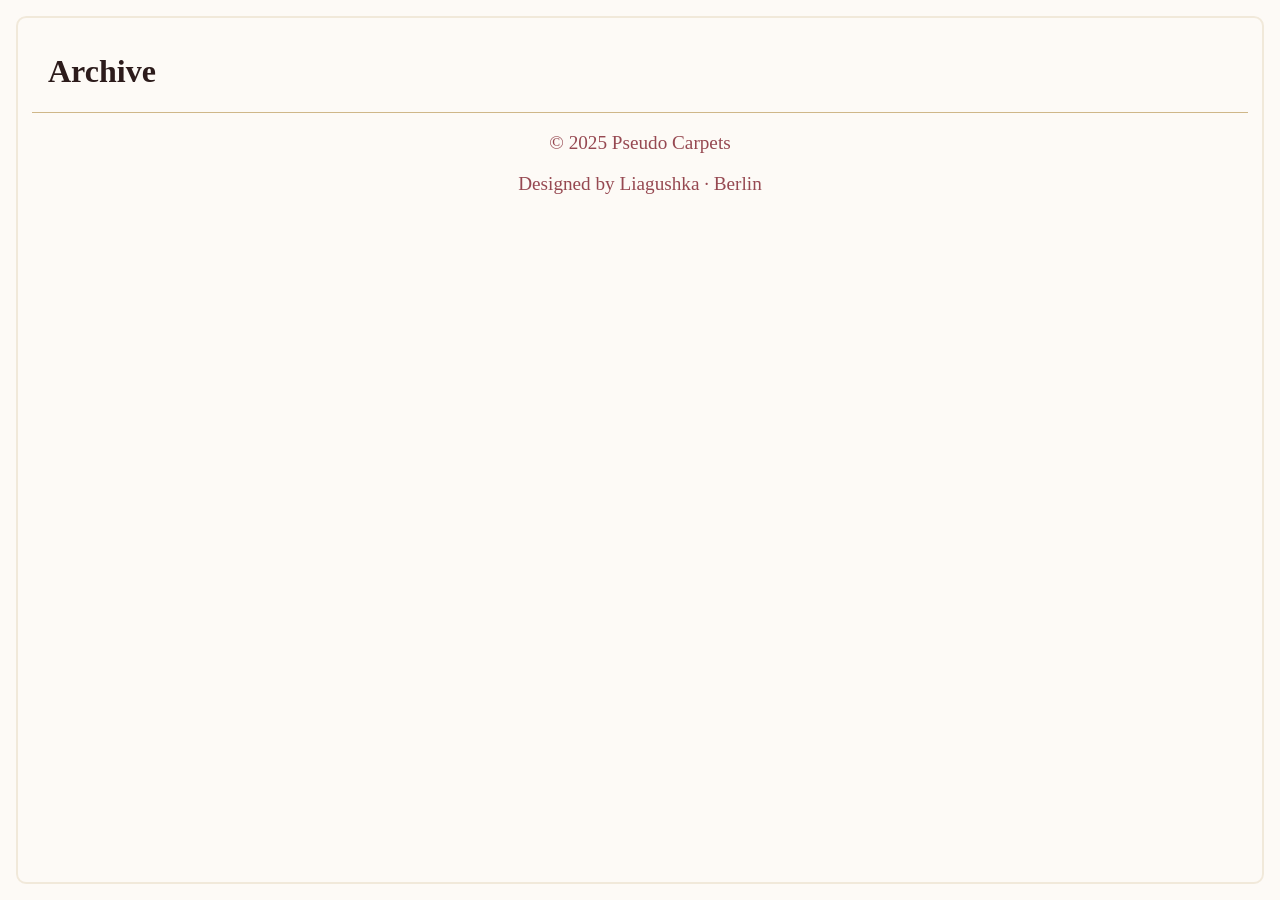
<file: categories/index.html>
<!DOCTYPE html>
<html lang="en" >
  
<link href="https://fonts.googleapis.com/css2?family=Yeseva+One&family=Lora&display=swap" rel="stylesheet">

<link rel="stylesheet" href="/css/custom.css">

  <body>
    <div class="nav-drop">
  <div class="nav-body">
    <div class="nav-close"></div>
    
  </div>
</div>

    <main>
      <div class="archive wrap mt">
  <h1 class="archive_title">Archive</h1>
  </div>

  <div class="wrap">

  </div>
    </main>
    <footer class="footer wrap pale">
  <p>&copy; 2025 Pseudo Carpets</p>
  <p class="attribution upcase">Designed by Liagushka · Berlin</p>
</footer>



<script src="https://judegor.github.io/pseudo_carpets/js/index.min.bf84eebff3eb0c7efa74dbca0243e48a82c2d1d2f9501d15d3407d7a87f2c9c4b9a6da2f4581cc490da5004cfa0d0252f497ad134b6dd9eb822ed2667b672d7e.js"></script>

    <svg width="0" height="0" class="hidden">
  <symbol xmlns="http://www.w3.org/2000/svg" viewBox="0 0 699.428 699.428" id="copy">
    <path d="M502.714 0H240.428C194.178 0 153 42.425 153 87.429l-25.267.59c-46.228 0-84.019 41.834-84.019 86.838V612c0 45.004 41.179 87.428 87.429 87.428H459c46.249 0 87.428-42.424 87.428-87.428h21.857c46.25 0 87.429-42.424 87.429-87.428v-349.19L502.714 0zM459 655.715H131.143c-22.95 0-43.714-21.441-43.714-43.715V174.857c0-22.272 18.688-42.993 41.638-42.993l23.933-.721v393.429C153 569.576 194.178 612 240.428 612h262.286c0 22.273-20.765 43.715-43.714 43.715zm153-131.143c0 22.271-20.765 43.713-43.715 43.713H240.428c-22.95 0-43.714-21.441-43.714-43.713V87.429c0-22.272 20.764-43.714 43.714-43.714H459c-.351 50.337 0 87.975 0 87.975 0 45.419 40.872 86.882 87.428 86.882H612v306zm-65.572-349.715c-23.277 0-43.714-42.293-43.714-64.981V44.348L612 174.857h-65.572zm-43.714 131.537H306c-12.065 0-21.857 9.77-21.857 21.835 0 12.065 9.792 21.835 21.857 21.835h196.714c12.065 0 21.857-9.771 21.857-21.835 0-12.065-9.792-21.835-21.857-21.835zm0 109.176H306c-12.065 0-21.857 9.77-21.857 21.834 0 12.066 9.792 21.836 21.857 21.836h196.714c12.065 0 21.857-9.77 21.857-21.836 0-12.064-9.792-21.834-21.857-21.834z"></path>
  </symbol>
  <symbol viewBox="0 0 53 42" xmlns="http://www.w3.org/2000/svg" id="double-arrow">
    <path d="M.595 39.653a1.318 1.318 0 0 1 0-1.864L16.55 21.833a1.318 1.318 0 0 0 0-1.863L.595 4.014a1.318 1.318 0 0 1 0-1.863L2.125.62a1.318 1.318 0 0 1 1.864 0l19.35 19.349a1.318 1.318 0 0 1 0 1.863l-19.35 19.35a1.318 1.318 0 0 1-1.863 0zm29 0a1.318 1.318 0 0 1 0-1.864L45.55 21.833a1.318 1.318 0 0 0 0-1.863L29.595 4.014a1.318 1.318 0 0 1 0-1.863l1.53-1.53a1.318 1.318 0 0 1 1.864 0l19.35 19.349a1.318 1.318 0 0 1 0 1.863l-19.35 19.35a1.318 1.318 0 0 1-1.863 0z"></path>
  </symbol>
</svg>
  </body>
</html>
</file>
<file: css/custom.css>
@import url('https://fonts.googleapis.com/css2?family=Cormorant+Garamond:wght@400;500&family=Cormorant+Infant:ital@1&family=Montserrat:wght@500&family=Playfair+Display:ital,wght@0,500;0,600;1,500&display=swap');

:root {
  --main: #7c1c28;
  --bg: #fdfaf6;
  --accent: #c4a76f;
  --border: #a57e3a;
  --text: #2c1b1b;
  --card-bg: rgba(255, 255, 255, 0.95);
  --shadow: rgba(0, 0, 0, 0.1);
}

body {
  background: var(--bg);
  color: var(--text);
  font-family: 'Cormorant Garamond', serif;
  position: relative;
}

body::before, body::after 

body::before {
  top: 0;
  left: 0;
  transform: rotate(0deg);
}

body::after {
  bottom: 0;
  right: 0;
  transform: rotate(180deg);
}


a, .museum-nav a {
  color: var(--main);
  transition: color 0.3s;
}

a:hover, .museum-nav a:hover {
  color: var(--accent);
}


/* Container */
.wrap {
  max-width: var(--max-width);
  margin: 0 auto;
  padding: 0 1rem;
}

/* Decorative Frame */
body::after {
  content: "";
  position: fixed;
  top: 1rem;
  left: 1rem;
  right: 1rem;
  bottom: 1rem;
  border: 2px solid var(--accent);
  border-radius: 20px;
  pointer-events: none;
  opacity: 0.1;
  z-index: 0;
}

/* HEADER */
.museum-header {
  position: relative;
  background-color: var(--bg);
  overflow: hidden;
  border: 1px solid var(--accent);
  border-radius: 18px;
  padding: 4rem 2rem 3rem;
  z-index: 0; /* чтобы текст был выше */
}

.museum-header::before {
  content: "";
  position: absolute;
  top: 0;
  left: 0;
  width: 100%;
  height: 100%;
  background-image: url('/img/header-pattern.png');
  background-repeat: no-repeat;
  background-size: cover;
  background-position: center;
  opacity: 0.1;       /* можно чуть уменьшить до 0.04 */
  z-index: -1;         /* 💥 Ключевое: фон уходит под текст */
  pointer-events: none;
}

.museum-header-inner {
  max-width: var(--max-width);
  margin: 0 auto;
}

.museum-title {
  font-family: 'Playfair Display', serif;
  font-size: 3.4rem;
  color: var(--main);
  margin-bottom: 0.2rem;
}

.museum-subtitle {
  font-family: 'Cormorant Infant', serif;
  font-style: italic;
  font-size: 1.2rem;
  color: #9c7b30;  /* насыщенный золотой, вместо тусклого */
  font-weight: 600;
}

.museum-nav {
  margin-top: 1rem;
  display: flex;
  justify-content: center;
  gap: 2rem;
}

.museum-link {
  font-family: 'Montserrat', sans-serif;
  text-transform: uppercase;
  text-decoration: none;
  font-size: 0.9rem;
  color: var(--main);
  position: relative;
}

.museum-link::after {
  content: "";
  position: absolute;
  left: 0;
  bottom: -4px;
  width: 0%;
  height: 2px;
  background: var(--accent);
  transition: width 0.3s ease;
}

.museum-link:hover::after {
  width: 100%;
}

/* Overview Section */
.collection-note {
  background: var(--card-bg);
  border: 2px solid var(--border);
  border-radius: 18px;
  padding: 2rem 2.5rem;
  box-shadow: 0 6px 16px rgba(0,0,0,0.05);
  margin: 3rem auto;
}

.collection-label {
  font-family: 'Montserrat', sans-serif;
  font-weight: bold;
  text-transform: uppercase;
  font-size: 0.9rem;
  color: var(--border);
  margin-bottom: 1rem;
  display: inline-block;
  border-bottom: 1px dashed var(--accent);
}

.collection-note p {
  font-size: 1.05rem;
}

/* Exhibit Section */
.exhibit-title {
  font-family: 'Playfair Display', serif;
  font-size: 2.2rem;
  color: var(--main);
  text-align: center;
  margin-top: 4rem;
  margin-bottom: 2rem;
  position: relative;
}

.exhibit-title::after {
  content: "";
  display: block;
  width: 80px;
  height: 2px;
  background: var(--accent);
  margin: 1rem auto 0;
  border-radius: 1px;
}

.exhibit-highlight {
  background: #fffdf8;
  border: 2px solid var(--border);
  border-radius: 16px;
  box-shadow: 0 10px 24px rgba(0,0,0,0.05);
  padding: 2.5rem;
  display: flex;
  flex-wrap: wrap;
  gap: 2rem;
  align-items: center;
  justify-content: center;
  max-width: var(--max-width);
  margin: 0 auto 4rem;
}

.exhibit-highlight img {
  max-width: 380px;
  border-radius: 12px;
  box-shadow: 0 6px 14px rgba(0,0,0,0.05);
  object-fit: contain;
  width: 100%;
}

.exhibit-description {
  flex: 1 1 320px;
  max-width: 500px;
}

.exhibit-description h2 {
  font-family: 'Playfair Display', serif;
  color: var(--main);
  font-size: 1.5rem;
  margin-bottom: 0.5rem;
}

.exhibit-description p {
  font-family: 'Cormorant Garamond', serif;
  font-size: 1.05rem;
}



/* 🖼️ Изображение */
.card img {
  width: 100%;
  height: 260px;
  object-fit: cover;
  border-radius: 12px;
  margin-bottom: 1rem;
}

/* 🧾 Контент */
.card h2 {
  font-family: 'Playfair Display', serif;
  font-size: 1.6rem;
  color: var(--main);
  margin-bottom: 0.5rem;
}

.card-meta {
  font-size: 1rem;
  color: var(--border);
  margin-bottom: 0.5rem;
  font-family: 'Montserrat', sans-serif;
}

.card p {
  font-size: 1.1rem;
  line-height: 1.6;
  font-family: 'Cormorant Garamond', serif;
  flex-grow: 1;
}

/* 🔘 Кнопка */
.read-more-button {
  margin-top: 1rem;
  background: var(--main);
  color: white;
  padding: 0.6rem 1.2rem;
  font-size: 1rem;
  font-family: 'Montserrat', sans-serif;
  border: none;
  border-radius: 6px;
  cursor: pointer;
  transition: background 0.3s ease;
  align-self: flex-start;
}

.read-more-button:hover {
  background: #5c121c;
}

/* Footer */
.site-footer {
  background: #f6f1e7;
  text-align: center;
  padding: 3rem 2rem;
  margin-top: 5rem;
  border-top: 2px solid var(--accent);
}

.site-footer div {
  font-family: 'Cormorant Garamond', serif;
  font-size: 0.95rem;
  color: var(--border);
}
.card {
  opacity: 0;
  transform: translateY(20px);
  animation: fadeInUp 0.5s forwards;
}

@keyframes fadeInUp {
  to {
    opacity: 1;
    transform: translateY(0);
  }
}
.card::before {
  content: "";
  position: absolute;
  top: -8px;
  left: -8px;
  width: 100%;
  height: 100%;
  border-radius: 20px;
  border: 1px dashed var(--accent);
  opacity: 0.08;
  pointer-events: none;
}
.card {
  position: relative;
}
.museum-link {
  position: relative;
  display: inline-block;
  overflow: hidden;
}

.museum-link::after {
  content: "";
  position: absolute;
  left: 0;
  bottom: -2px;
  width: 0%;
  height: 2px;
  background: var(--accent);
  transition: width 0.4s ease;
}

.museum-link:hover::after {
  width: 100%;
}
body {
  background: radial-gradient(circle at 50% 20%, #fbf8f2, #f3eee6);
  background-attachment: fixed;
}
.page-title {
  font-family: 'Cormorant Garamond', serif;
  font-style: italic;
  font-weight: 600;
  font-size: 2.6rem;
  color: var(--main);
  letter-spacing: 0.05em;
  margin-bottom: 1.5rem;
  position: relative;
  text-align: center;
}

.page-title::after {
  content: "";
  display: block;
  width: 80px;
  height: 3px;
  background-color: var(--accent);
  border-radius: 2px;
  margin: 0.7rem auto 0;
  box-shadow: 0 0 10px var(--accent);
}
.nav-brand {
    pointer-events: none; /* отключает кликабельность ссылки */
    text-decoration: none !important; /* убирает подчёркивание */
    cursor: default; /* убирает курсор-ссылку */
    color: inherit; /* сохраняет исходный цвет текста */
}
.card {
  background: rgba(255,255,255,0.95);
  box-shadow: 0 8px 16px rgba(0,0,0,0.06);
  transition: transform 0.3s ease;
  border-radius: 15px;
  padding: 1.5rem;
  margin-bottom: 2rem;
}

.card:hover {
  transform: translateY(-5px);
}

#collection {
  max-width: 1200px;
  margin: 0 auto;
  padding: 4rem 2rem;
}

.card img {
  border-radius: 10px;
  max-width: 100%;
  height: auto;
}
.museum-title {
  font-size: 3rem;
  font-weight: 700;
  margin-bottom: 0.5rem;
}

.museum-subtitle {
  font-size: 1.3rem;
  color: #a57e3a;
}

h2.section-title {
  font-size: 2rem;
  margin-bottom: 1.5rem;
  text-transform: uppercase;
  letter-spacing: 1px;
}

.card h3 {
  font-size: 1.5rem;
  margin-bottom: 0.75rem;
  color: #7c1c28;
}
:root {
  --main: #7c1c28;
  --bg: #fdfaf6;
  --accent: #c4a76f;
  --border: #6a713c;
  --text: #2c1b1b;
  --card-bg: rgba(255, 255, 255, 0.88);
  --shadow: rgba(0, 0, 0, 0.08);
}

body {
  font-family: 'Merriweather', serif;
  background: var(--bg);
  color: var(--text);
  margin: 0;
  padding: 2rem;
  position: relative;
}

/* 🔖 Элегантная текстура фона */
body::before {
  content: "";
  background-image: url('https://www.transparenttextures.com/patterns/rice-paper-3.png');
  position: fixed;
  top: 0;
  left: 0;
  width: 100%;
  height: 100%;
  opacity: 0.2;
  z-index: -1;
}

/* 🌟 Элегантная рамка с орнаментальными уголками */
body::after {
  content: "";
  position: fixed;
  top: 1rem;
  left: 1rem;
  right: 1rem;
  bottom: 1rem;
  border: 2px solid var(--accent);
  border-radius: 10px;
  pointer-events: none;
  z-index: 0;
  opacity: 0.2;
}

/* Орнаментальные уголки */
.corner-decoration {
  position: fixed;
  width: 80px;
  height: 80px;
  opacity: 0.6;
  z-index: 1;
}

.corner-top-left {
  top: 1rem;
  left: 1rem;
  transform: rotate(0deg);
}

.corner-top-right {
  top: 1rem;
  right: 1rem;
  transform: rotate(90deg);
}

.corner-bottom-left {
  bottom: 1rem;
  left: 1rem;
  transform: rotate(270deg);
}

.corner-bottom-right {
  bottom: 1rem;
  right: 1rem;
  transform: rotate(180deg);
}

/* 🖼️ Элегантные карточки */
.card {
  background: var(--card-bg);
  border: 1px solid var(--border);
  border-radius: 12px;
  box-shadow: 0 4px 10px var(--shadow);
  padding: 1.5rem;
  margin: 1rem;
  transition: transform 0.2s ease, box-shadow 0.2s ease;
}

.card:hover {
  transform: translateY(-5px);
  box-shadow: 0 8px 15px var(--shadow);
}

.card img {
  border-radius: 8px;
  max-width: 100%;
}

.card h2 {
  color: var(--main);
  margin-bottom: 0.5rem;
}

.card p {
  font-size: 0.9rem;
  line-height: 1.6;
}

/* 🌙 Декоративный футер с каллиграфией */
footer {
  text-align: center;
  padding: 2rem;
  font-family: 'Amiri', serif;
  font-size: 1.2rem;
  color: var(--main);
  opacity: 0.8;
  border-top: 1px solid var(--accent);
  margin-top: 2rem;
}
/* ✅ Правка разрыва слов при "Read more" */
.card-description {
  white-space: normal;
  word-break: normal;
  overflow-wrap: break-word;
  hyphens: none;
}

.more-text {
  display: inline;
  white-space: normal;
  word-break: normal;
  hyphens: none;
}
.grid {
  display: grid;
  grid-template-columns: repeat(3, 1fr); /* три равные колонки */
  gap: 2.5rem; /* расстояние между карточками */
  max-width: 1200px;
  margin: 0 auto;
  padding: 2rem 1rem;
  justify-items: center; /* центрирует содержимое */
}

.card {
  background: var(--card-bg);
  border: 1px solid var(--border);
  border-radius: 14px;
  box-shadow: 0 6px 12px var(--shadow);
  padding: 1.5rem;
  display: flex;
  flex-direction: column;
  justify-content: space-between;
  transition: transform 0.3s ease, box-shadow 0.3s ease;
  max-width: 320px;
  width: 100%;
}

.card:hover {
  transform: translateY(-5px);
  box-shadow: 0 8px 16px var(--shadow);
}

.card img {
  width: 100%;
  height: 180px;
  object-fit: cover;
  border-radius: 10px;
  margin-bottom: 1rem;
}
</file>
